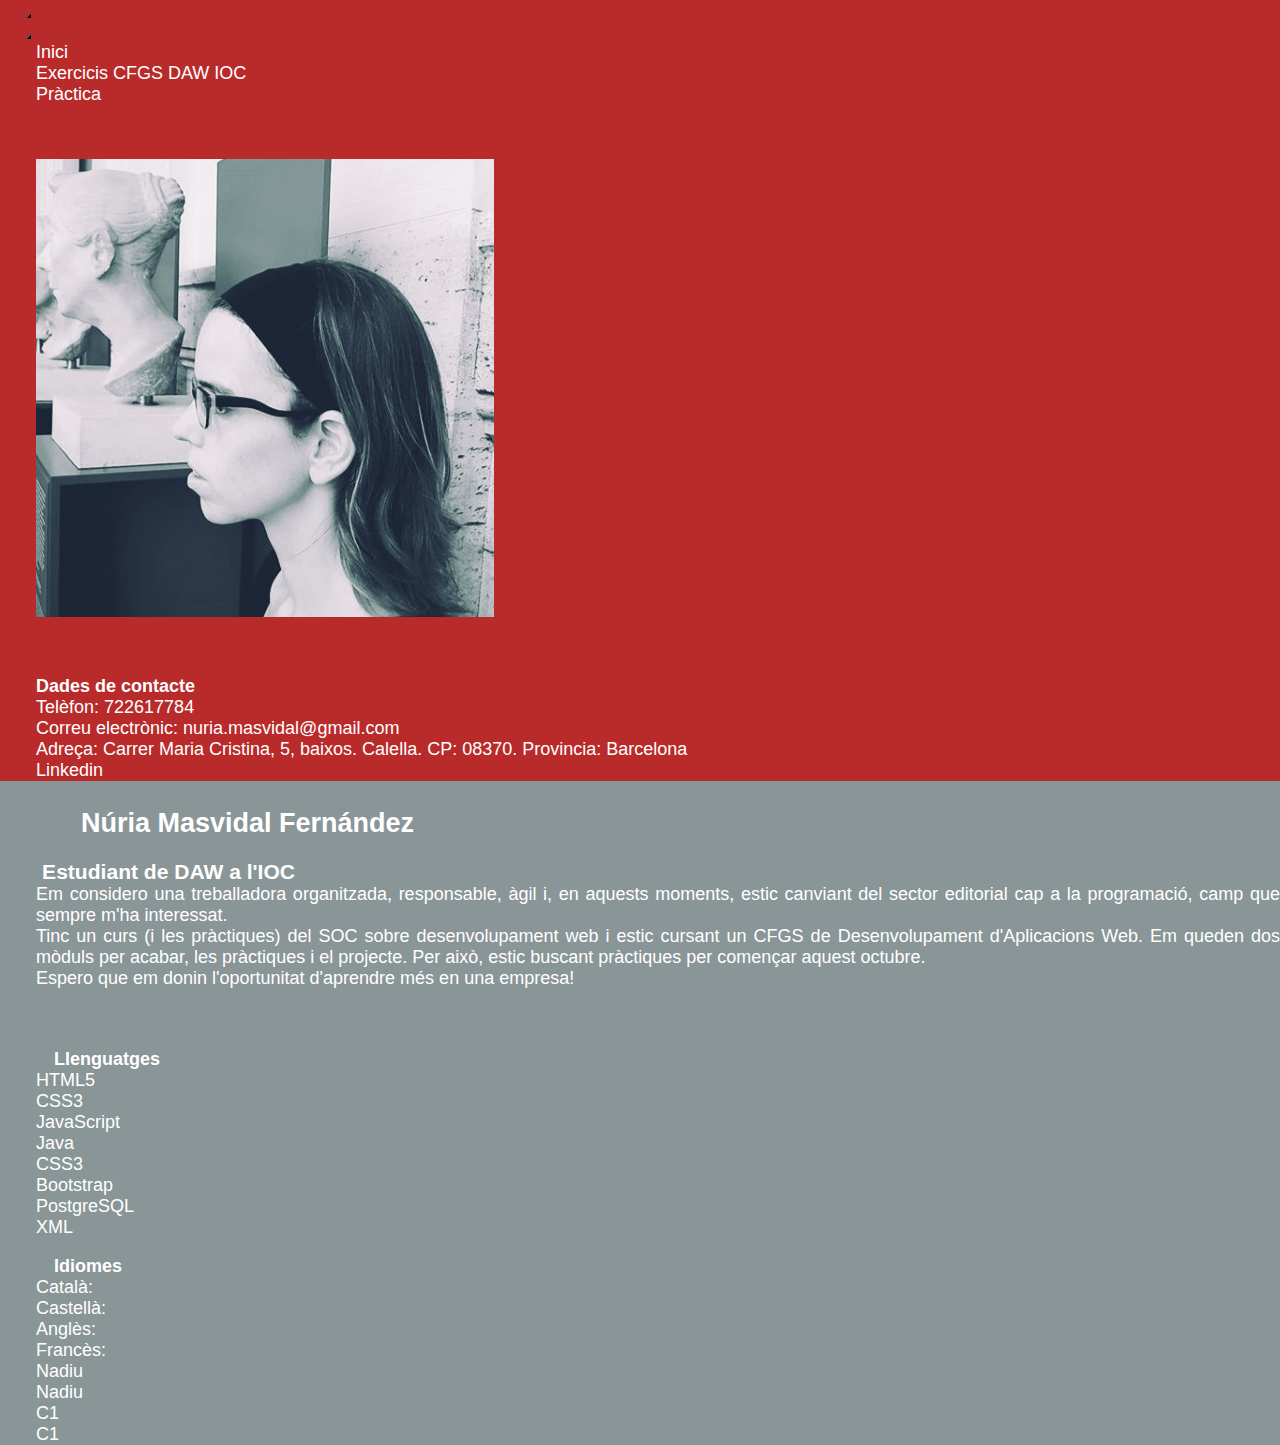
<file: index.html>
<!DOCTYPE html>
<html lang="en">
<head>
    <meta charset="UTF-8">
    <meta http-equiv="X-UA-Compatible" content="IE=edge">
    <meta name="viewport" content="width=device-width, initial-scale=1.0">
    <link href="https://cdn.jsdelivr.net/npm/bootstrap@5.0.2/dist/css/bootstrap.min.css" rel="stylesheet"
          integrity="sha384-EVSTQN3/azprG1Anm3QDgpJLIm9Nao0Yz1ztcQTwFspd3yD65VohhpuuCOmLASjC" crossorigin="anonymous">
    <script src="https://cdn.jsdelivr.net/npm/bootstrap@5.0.2/dist/js/bootstrap.bundle.min.js"
            integrity="sha384-MrcW6ZMFYlzcLA8Nl+NtUVF0sA7MsXsP1UyJoMp4YLEuNSfAP+JcXn/tWtIaxVXM"
            crossorigin="anonymous"></script>
    <title>Portfoli Núria Masvidal</title>
    <link rel="stylesheet" href="css/style.css">
</head>
<body>
<header class="container-fluid">
    <nav class="navbar navbar-expand-lg navbar-light">
        <div>
            <button class="navbar-toggler" type="button" data-bs-toggle="collapse"
                    data-bs-target="#navbarSupportedContent" aria-controls="navbarSupportedContent"
                    aria-expanded="false" aria-label="Toggle navigation">
                <span class="navbar-toggler-icon"></span>
            </button>
            <div class="d-flex d-none">
                <button class="navbar-toggler display-none" type="button" data-bs-toggle="collapse"
                        data-bs-target="#navbarSupportedContent" aria-controls="navbarSupportedContent"
                        aria-expanded="false" aria-label="Toggle navigation">
                    <span class="navbar-toggler-icon"></span>
                </button>
            </div>

            <div class="collapse navbar-collapse" id="navbarSupportedContent">
                <ul class="navbar-nav me-auto mb-2 mb-lg-0 mt-3">
                    <li class="nav-item"><a href="index.html">Inici</a></li>
                    <li class="nav-item"><a href="exercicis-cfgs.html">Exercicis CFGS DAW IOC</a></li>
                    <li class="nav-item"><a href="practica.html">Pràctica</a></li>
                </ul>
            </div>
        </div>
    </nav>
</header>
<div class="row">
    <aside class="col-12 col-sm-12 col-md-3 text-center">
        <img src="imatges/fotografia-curriculum.jpeg" alt="" class="m-5" style="height: 30%">
        <p class="m-4"><b>Dades de contacte</b></p>
        <p>Telèfon: 722617784</p>
        <p>Correu electrònic: nuria.masvidal@gmail.com</p>
        <p>Adreça: Carrer Maria Cristina, 5, baixos. Calella. CP: 08370. Provincia: Barcelona</p>
        <a href="https://www.linkedin.com/in/nuriamasvidal/">Linkedin</a>

    </aside>
    <main class="col-12  col-sm-12 col-md-9">
        <h2 class="mt-5 text-center">Núria Masvidal Fernández</h2>
        <h3 class="mt-2 text-center">Estudiant de DAW a l'IOC</h3>
        <p class="m-4">
            Em considero una treballadora organitzada, responsable, àgil i, en aquests moments, estic canviant
            del sector editorial cap a la programació, camp que sempre m'ha interessat.</p>
        <p class="m-4">Tinc un curs (i les pràctiques) del SOC sobre desenvolupament web i estic cursant un CFGS de
            Desenvolupament
            d'Aplicacions Web. Em queden dos mòduls per acabar, les pràctiques i el projecte. Per això, estic buscant
            pràctiques per començar aquest octubre.</p>
        <p class="m-4"> Espero que em donin l'oportunitat d'aprendre més en una empresa!</p>
        <br/>
        <br/>
        <div class="row">
            <div class="col-12 col-sm-12 col-md-6">
                <h4 class="m-4">Llenguatges</h4>
                <div class="row">
                    <div class="col-6">
                        <p>HTML5</p>
                        <p>CSS3</p>
                        <p>JavaScript</p>
                        <p>Java</p>
                    </div>
                    <div class="col-6">
                        <p>CSS3</p>
                        <p>Bootstrap</p>
                        <p>PostgreSQL</p>
                        <p>XML</p>
                    </div>
                </div>
            </div>
            <div class="col-12 col-sm-12 col-md-6">
                <h4 class="m-4">Idiomes</h4>
                <div class="row">
                    <div class="col-6">
                        <p>Català:</p>
                        <p>Castellà:</p>
                        <p>Anglès:</p>
                        <p>Francès:</p>
                    </div>
                    <div class="col-6">
                        <p>Nadiu</p>
                        <p>Nadiu</p>
                        <p>C1</p>
                        <p>C1</p>
                    </div>
                </div>
            </div>
        </div>
    </main>
</div>
<script src="https://ajax.googleapis.com/ajax/libs/jquery/3.2.1/jquery.min.js"></script>
<script src="js/script.js"></script>
</body>
</html>
</file>
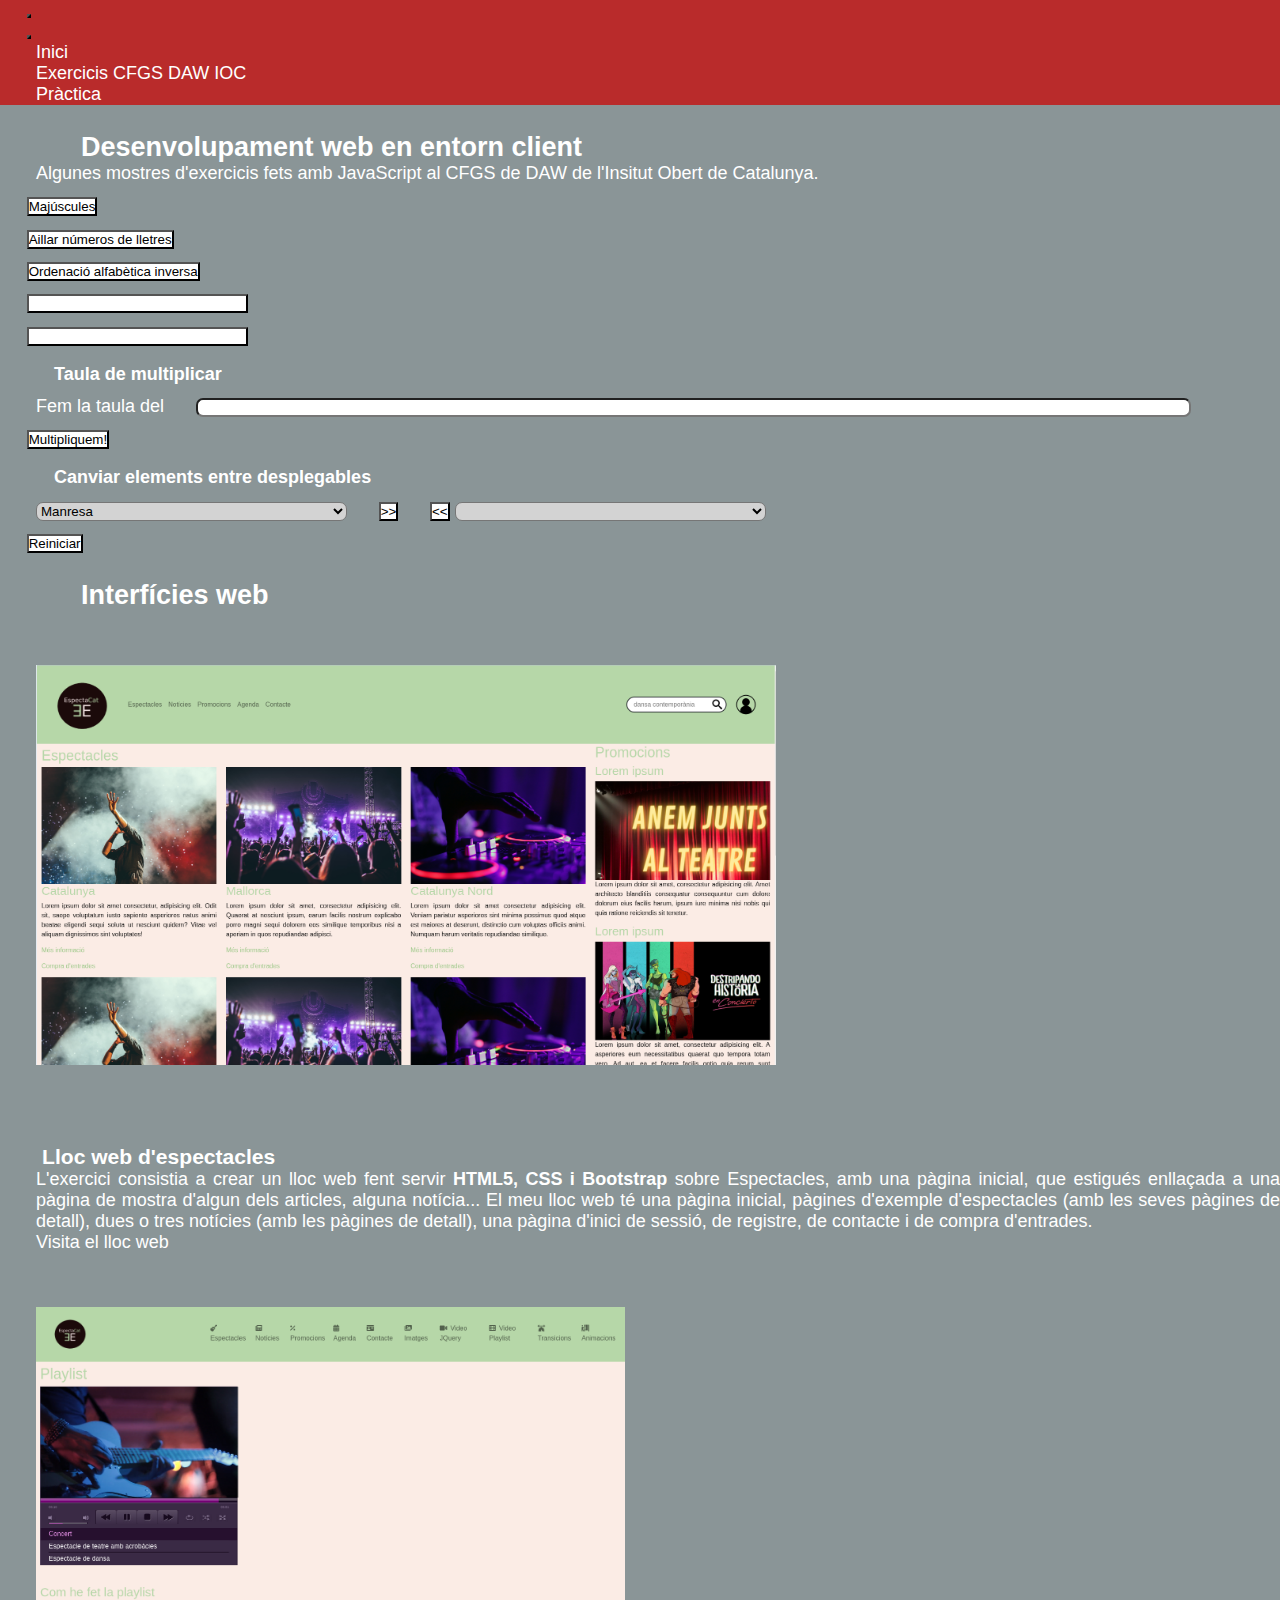
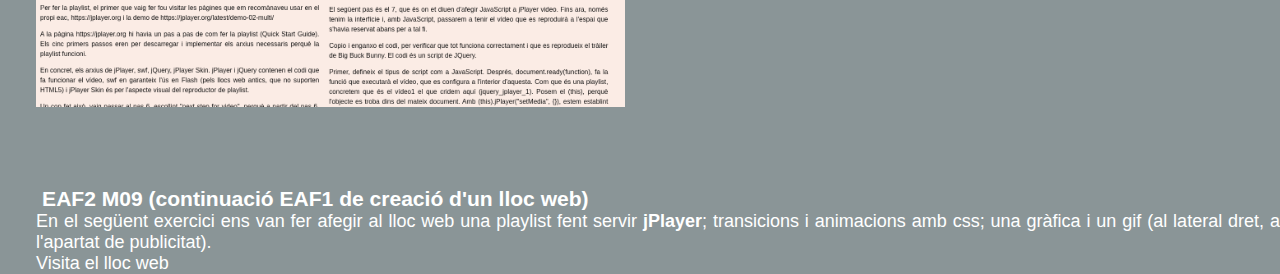
<file: exercicis-cfgs.html>
<!DOCTYPE html>
<html lang="en">
<head>
    <meta charset="UTF-8">
    <meta content="IE=edge" http-equiv="X-UA-Compatible">
    <meta content="width=device-width, initial-scale=1.0" name="viewport">
    <link crossorigin="anonymous" href="https://cdn.jsdelivr.net/npm/bootstrap@5.0.2/dist/css/bootstrap.min.css"
          integrity="sha384-EVSTQN3/azprG1Anm3QDgpJLIm9Nao0Yz1ztcQTwFspd3yD65VohhpuuCOmLASjC" rel="stylesheet">
    <script src="https://cdn.jsdelivr.net/npm/bootstrap@5.0.2/dist/js/bootstrap.bundle.min.js"
            integrity="sha384-MrcW6ZMFYlzcLA8Nl+NtUVF0sA7MsXsP1UyJoMp4YLEuNSfAP+JcXn/tWtIaxVXM"
            crossorigin="anonymous"></script>
    <title>Exercicis del CFGS</title>
    <link href="css/style.css" rel="stylesheet">
</head>
<body>
<header class="container-fluid">
    <nav class="navbar navbar-expand-lg navbar-light">
        <div>
            <button class="navbar-toggler" type="button" data-bs-toggle="collapse"
                    data-bs-target="#navbarSupportedContent" aria-controls="navbarSupportedContent"
                    aria-expanded="false" aria-label="Toggle navigation">
                <span class="navbar-toggler-icon"></span>
            </button>
            <div class="d-flex d-none">
                <button class="navbar-toggler display-none" type="button" data-bs-toggle="collapse"
                        data-bs-target="#navbarSupportedContent" aria-controls="navbarSupportedContent"
                        aria-expanded="false" aria-label="Toggle navigation">
                    <span class="navbar-toggler-icon"></span>
                </button>
            </div>

            <div class="collapse navbar-collapse" id="navbarSupportedContent">
                <ul class="navbar-nav me-auto mb-2 mb-lg-0 mt-3">
                    <li class="nav-item"><a href="index.html">Inici</a></li>
                    <li class="nav-item"><a href="exercicis-cfgs.html">Exercicis CFGS DAW IOC</a></li>
                    <li class="nav-item"><a href="practica.html">Pràctica</a></li>
                </ul>
            </div>
        </div>
    </nav>
</header>
<main>
    <div class="row">
        <article class="col-12 col-sm-12 col-md-6">
            <h2 class="text-center mt-5">Desenvolupament web en entorn client</h2>
            <p>Algunes mostres d'exercicis fets amb JavaScript al CFGS de DAW de l'Insitut Obert de Catalunya.</p>
            <ul>
                <li>
                    <button onclick="majuscules()" type="button">Majúscules</button>
                </li>
                <li>
                    <button onclick="aillarNum()" type="button">Aillar números de lletres</button>
                </li>
                <li>

                    <button onclick="ordenacioInv()" type="button">Ordenació alfabètica inversa</button>
                </li>
                <li>
                    <button type="button"><a href="finestresmarefilla.html">Treball amb finestres emergents</a></button>
                </li>
                <li>
                    <button type="button"><a href="finestresmarefilla.html">Treball amb finestres emergents</a></button>
                </li>
            </ul>
        </article>
        <article class="col-12 col-sm-12 col-md-6">
            <h4>Taula de multiplicar</h4>
            <p>Fem la taula del <input id="nombre" type="text"></p>
            <button type="button" onclick="multipliquem()">Multipliquem!</button>
            <p id="resultat"></p>
            <h4>Canviar elements entre desplegables</h4>
            <p>
                <select id="desplegable1">
                    <option value="0">Manresa</option>
                    <option value="0">Reus</option>
                    <option value="0">Vic</option>
                </select>
                <button type="button" onclick="moure1()">&gt;&gt;</button>
                <button type="button" onclick="moure2()">&lt;&lt;</button>
                <select id="desplegable2"></select>
            </p>
            <button type="button" onclick="reiniciar()">Reiniciar</button>
        </article>
    </div>

    <div class="row">
        <h2 class="text-center mt-5">Interfícies web</h2>
        <article class="col-12 col-sm-12 col-md-6">
            <img alt="Imatge de mostra del lloc web espectacat" src="imatges/espectacat.png"
                 class="img-fluid max-width: 100% height: auto">
            <h3>Lloc web d'espectacles</h3>
            <p>L'exercici consistia a crear un lloc web fent servir <b>HTML5, CSS i Bootstrap</b> sobre Espectacles,
                amb una pàgina inicial, que estigués
                enllaçada a una pàgina de mostra d'algun dels articles, alguna notícia... El meu lloc web té una pàgina
                inicial, pàgines d'exemple d'espectacles (amb les seves pàgines de detall), dues o tres notícies (amb
                les pàgines de detall), una pàgina d'inici de sessió, de registre, de contacte i de compra
                d'entrades.</p>
            <a href="https://masvidal778.github.io/eaf1M09IOC/">Visita el lloc web</a>
        </article>

        <article class="col-12 col-sm-12 col-md-6">
            <img alt="Imatge de mostra de la playlist" src="imatges/playlist.png"
                 class="img-fluid max-width: 100% height: auto">
            <h3>EAF2 M09 (continuació EAF1 de creació d'un lloc web)</h3>
            <p>En el següent exercici ens van fer afegir al lloc web una playlist fent servir <b>jPlayer</b>;
                transicions i animacions amb css; una gràfica i un gif (al lateral dret, a l'apartat de publicitat).</p>
            <a href="https://masvidal778.github.io/eaf2M09IOC/">Visita el lloc web</a>
        </article>
    </div>
</main>

<div>
    <button class="pujar">Pujar</button>
</div>
<script src="https://ajax.googleapis.com/ajax/libs/jquery/3.2.1/jquery.min.js"></script>
<script src="js/script.js"></script>
</body>
</html>
</file>
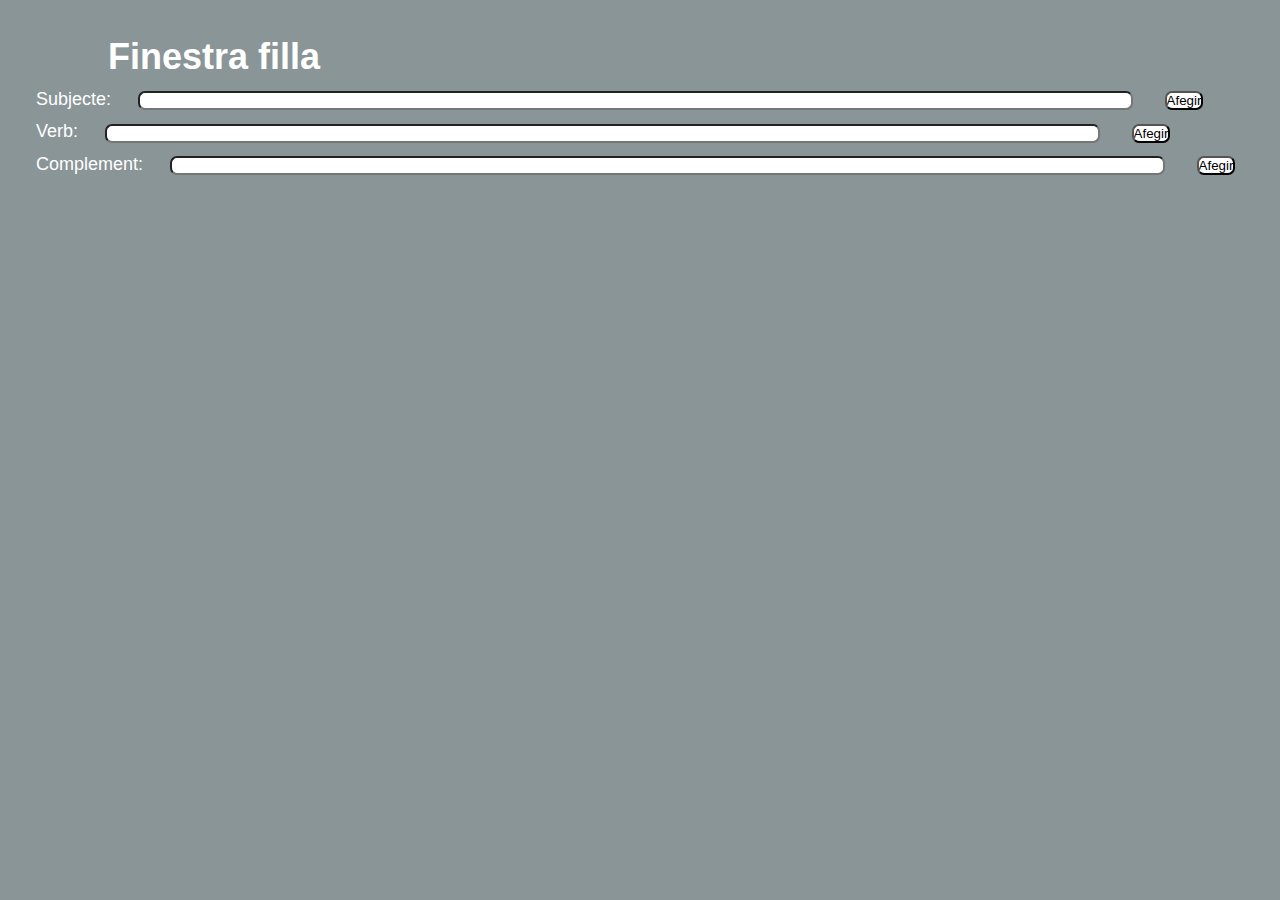
<file: finestrafilla.html>
<!DOCTYPE html>
<html>
<head>
  <meta charset="UTF-8">
  <meta http-equiv="X-UA-Compatible" content="IE=edge">
  <meta name="viewport" content="width=device-width, initial-scale=1.0">
  <link href="https://cdn.jsdelivr.net/npm/bootstrap@5.0.2/dist/css/bootstrap.min.css" rel="stylesheet"
        integrity="sha384-EVSTQN3/azprG1Anm3QDgpJLIm9Nao0Yz1ztcQTwFspd3yD65VohhpuuCOmLASjC" crossorigin="anonymous">
  <title>Finestra filla</title>
  <link rel="stylesheet" href="css/style.css">
</head>


<body>
<h1>Finestra filla</h1>

<p>Subjecte:<input type="text" id="entrada_subjecte"/> <input type="button" value="Afegir"  onclick="afegir_subjecte()"/></p>
<p>Verb:<input type="text" id="entrada_verb"/> <input type="button" value="Afegir" onclick="afegir_verb()"/></p>
<p>Complement:<input type="text" id="entrada_complement"/> <input type="button" value="Afegir" onclick="afegir_complement()"/></p>
<div id="missatgesMare"></div>
<script src="js/finestresemergents.js"></script>
</body>
</html>
</file>
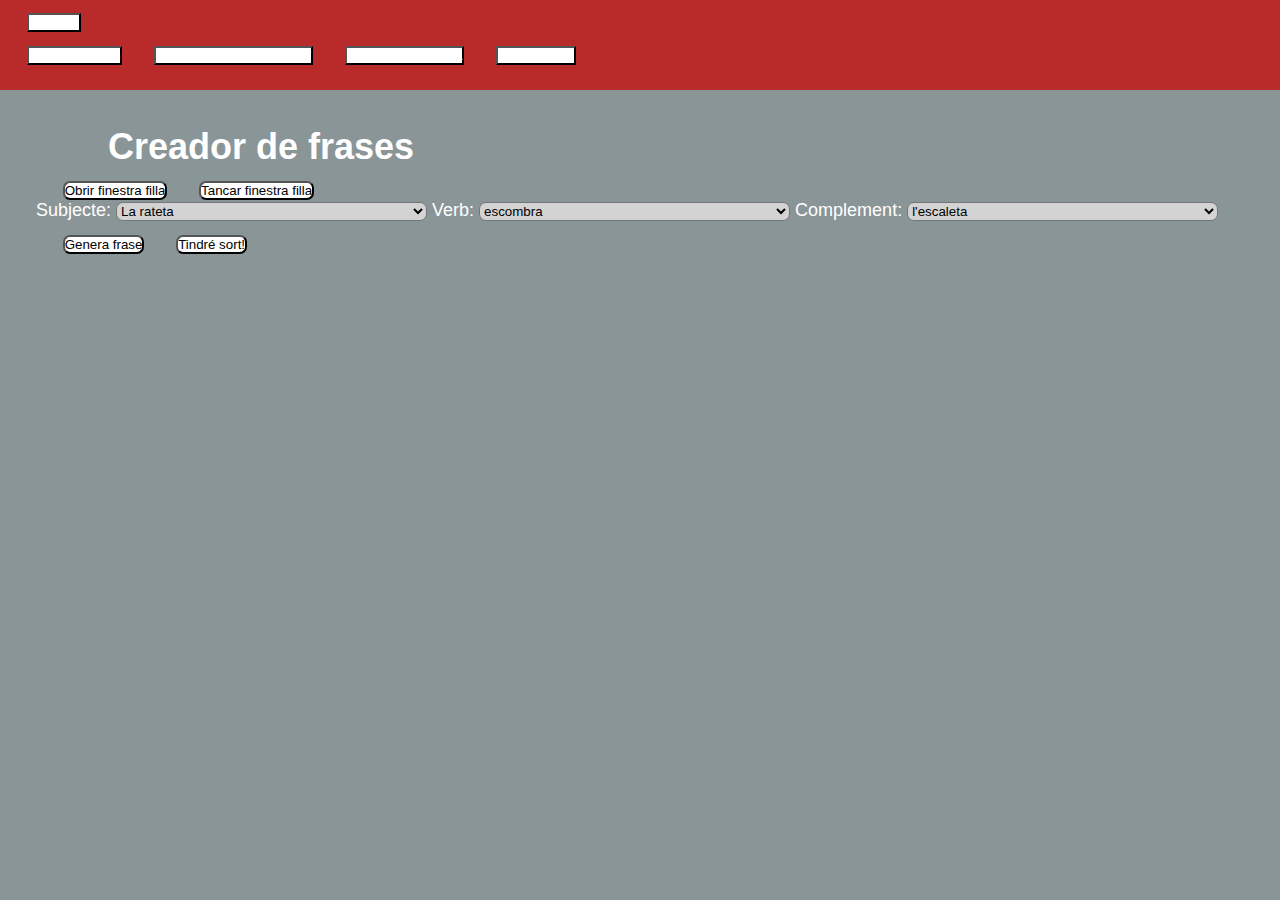
<file: finestresmarefilla.html>
<!DOCTYPE html>
<html>
<head>
    <meta charset="UTF-8">
    <meta http-equiv="X-UA-Compatible" content="IE=edge">
    <meta name="viewport" content="width=device-width, initial-scale=1.0">
    <link href="https://cdn.jsdelivr.net/npm/bootstrap@5.0.2/dist/css/bootstrap.min.css" rel="stylesheet"
          integrity="sha384-EVSTQN3/azprG1Anm3QDgpJLIm9Nao0Yz1ztcQTwFspd3yD65VohhpuuCOmLASjC" crossorigin="anonymous">
    <title>Exercici 7</title>
    <link rel="stylesheet" href="css/style.css">

</head>
<body>
<header class="row" style="height: 5em;">
    <div class="col-3 text-center mt-4">
        <button><a href="index.html">Inici</a></button>
    </div>
    <nav class="col-9 mt-4">
        <button><a href="curriculum.html">Currículum</a></button>
        <button><a href="exercicis-cfgs.html">Exercicis CFGS DAW</a></button>
        <button><a href="#">Pràctica pròpia</a></button>
        <button><a href="#">Projecte</a></button>
    </nav>
    </div>
</header>
<h1>Creador de frases</h1>
<p>
    <input type="button" value="Obrir finestra filla" onclick="obreFinestra()"/>
    <input type="button" value="Tancar finestra filla" onclick="tancaFinestra()"/>
</p>
<p>
    Subjecte: <select id="subjecte">
    <option value="0">La rateta</option>
    <option value="0">El Girona</option>
    <option value="0">La Maria</option>
</select>
    Verb: <select id="verb">
    <option value="0">escombra</option>
    <option value="0">guanya</option>
    <option value="0">compra</option>
</select>
    Complement: <select id="complement">
    <option value="0">l'escaleta</option>
    <option value="0">el Barça</option>
    <option value="0">un cotxe</option>
</select>
</p>
<p>
    <input type="button" value="Genera frase" onclick="genera()"/>
    <input type="button" value="Tindré sort!" onclick="tindre_sort()"/>
</p>
<script src="js/finestresemergents.js"></script>
</body>
</html>
</file>
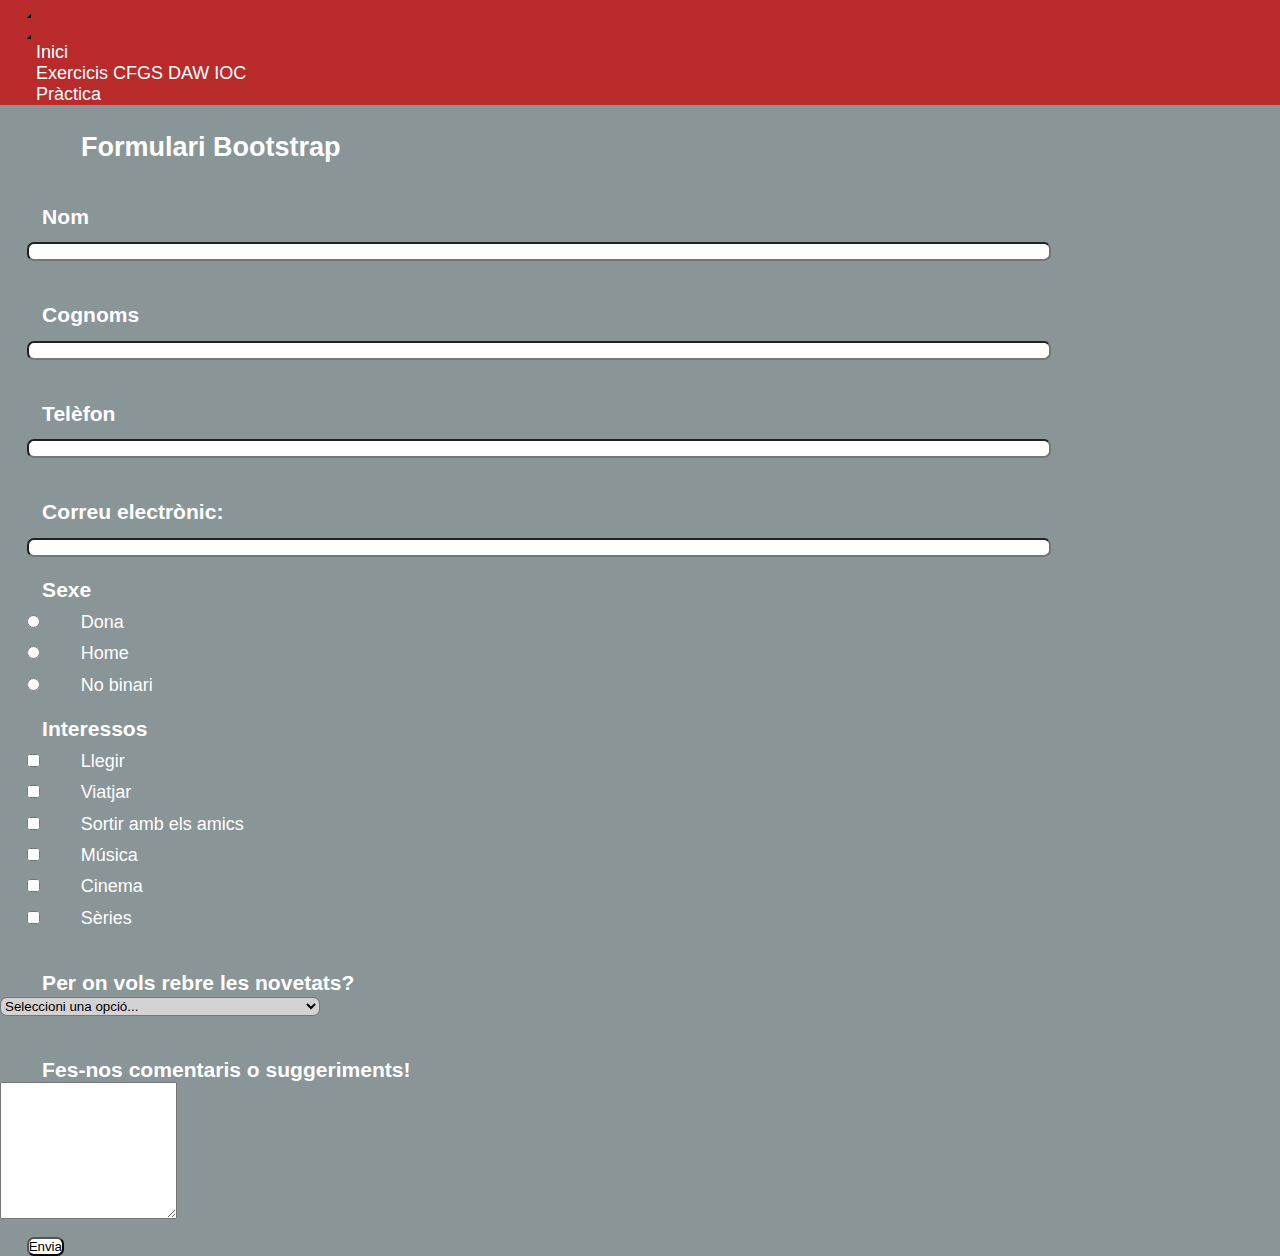
<file: formulari-bootstrap.html>
<!DOCTYPE html><!DOCTYPE html>
<html lang="en">
<head>
  <meta charset="UTF-8">
  <meta http-equiv="X-UA-Compatible" content="IE=edge">
  <meta name="viewport" content="width=device-width, initial-scale=1.0">
  <link href="https://cdn.jsdelivr.net/npm/bootstrap@5.0.2/dist/css/bootstrap.min.css" rel="stylesheet"
        integrity="sha384-EVSTQN3/azprG1Anm3QDgpJLIm9Nao0Yz1ztcQTwFspd3yD65VohhpuuCOmLASjC" crossorigin="anonymous">
  <script src="https://cdn.jsdelivr.net/npm/bootstrap@5.0.2/dist/js/bootstrap.bundle.min.js"
          integrity="sha384-MrcW6ZMFYlzcLA8Nl+NtUVF0sA7MsXsP1UyJoMp4YLEuNSfAP+JcXn/tWtIaxVXM"
          crossorigin="anonymous"></script>
  <title>Formulari Bootstrap</title>
  <link rel="stylesheet" href="css/style.css">
</head>
<body>
<header class="container-fluid">
  <nav class="navbar navbar-expand-lg navbar-light">
    <div>
      <button class="navbar-toggler" type="button" data-bs-toggle="collapse"
              data-bs-target="#navbarSupportedContent" aria-controls="navbarSupportedContent"
              aria-expanded="false" aria-label="Toggle navigation">
        <span class="navbar-toggler-icon"></span>
      </button>
      <div class="d-flex d-none">
        <button class="navbar-toggler display-none" type="button" data-bs-toggle="collapse"
                data-bs-target="#navbarSupportedContent" aria-controls="navbarSupportedContent"
                aria-expanded="false" aria-label="Toggle navigation">
          <span class="navbar-toggler-icon"></span>
        </button>
      </div>

      <div class="collapse navbar-collapse" id="navbarSupportedContent">
        <ul class="navbar-nav me-auto mb-2 mb-lg-0 mt-3">
          <li class="nav-item"><a href="index.html">Inici</a></li>
          <li class="nav-item"><a href="exercicis-cfgs.html">Exercicis CFGS DAW IOC</a></li>
          <li class="nav-item"><a href="practica.html">Pràctica</a></li>
        </ul>
      </div>
    </div>
  </nav>
</header>
<article class="col-12 col-sm-12 col-md-6">
  <h2>Formulari Bootstrap</h2>
  <form role="form">
    <div class="form-group m-2 text-center">
      <label for="nom" class="m-1"><h3>Nom</h3></label>
      <input type="text" class="form-control" id="nom">
    </div>
    <div class="form-group m-2 text-center">
      <label for="cognoms" class="m-1"><h3>Cognoms</h3></label>
      <input type="text" class="form-control" id="cognoms">
    </div>
    <div class="form-group m-2 text-center">
      <label for="telf" class="m-1"><h3>Telèfon</h3></label>
      <input type="text" class="form-control" id="telf">
    </div>
    <div class="form-group m-2 text-center">
      <label for="email" class="m-1"><h3>Correu electrònic:</h3></label>
      <input type="email" class="form-control" id="email">
    </div>
    <div class="form-group m-2">
      <h3 class="text-center">Sexe</h3>
      <div class="form-check">
        <input class="form-check-input" type="radio" name="flexRadioDefault" id="sexe_dona">
        <label class="form-check-label" for="sexe_dona">Dona</label>
      </div>
      <div class="form-check">
        <input class="form-check-input" type="radio" name="flexRadioDefault" id="sexe_home">
        <label class="form-check-label" for="sexe_home">Home</label>
      </div>
      <div class="form-check">
        <input class="form-check-input" type="radio" name="flexRadioDefault" id="sexe_nobinari">
        <label class="form-check-label" for="sexe_nobinari">No binari</label>
      </div>
    </div>
    <div class="form-group m-2">
      <h3 class="text-center">Interessos</h3>
      <div class="form-check">
        <input class="form-check-input" type="checkbox" value="" id="lectura">
        <label class="form-check-label" for="lectura">Llegir</label>
      </div>
      <div class="form-check">
        <input class="form-check-input" type="checkbox" value="" id="viatges">
        <label class="form-check-label" for="viatges">Viatjar</label>
      </div>
      <div class="form-check">
        <input class="form-check-input" type="checkbox" value="" id="amics_sortir">
        <label class="form-check-label" for="amics_sortir">Sortir amb els amics</label>
      </div>
      <div class="form-check">
        <input class="form-check-input" type="checkbox" value="" id="music">
        <label class="form-check-label" for="music">Música</label>
      </div>
      <div class="form-check">
        <input class="form-check-input" type="checkbox" value="" id="cine">
        <label class="form-check-label" for="cine">Cinema</label>
      </div>
      <div class="form-check">
        <input class="form-check-input" type="checkbox" value="" id="series2">
        <label class="form-check-label" for="series2">Sèries</label>
      </div>
    </div>
    <div class="form-row align-items-center">
      <label class="mr-sm-2" for="novetats2"><h3>Per on vols rebre les novetats?</h3></label>
      <div class="col-auto my-1">
        <select class="custom-select mr-sm-2" id="novetats2">
          <option selected>Seleccioni una opció...</option>
          <option value="1">Correu electrònic</option>
          <option value="2">WhatsApp</option>
          <option value="3">SMS</option>
        </select>
      </div>
    </div>
    <div class="form-group m-5">
      <label for="consulta"><h3>Fes-nos comentaris o suggeriments!</h3></label>
      <textarea class="form-control" id="consulta" rows="9"></textarea>
    </div>
    <input type="submit" value="Envia">
  </form>
</article>
<div>
  <button class="pujar">Pujar</button>
</div>
</body>
</html>
<html lang="en">
<head>
    <meta charset="UTF-8">
    <title>Formu</title>
</head>
<body>

</body>
</html>
</file>
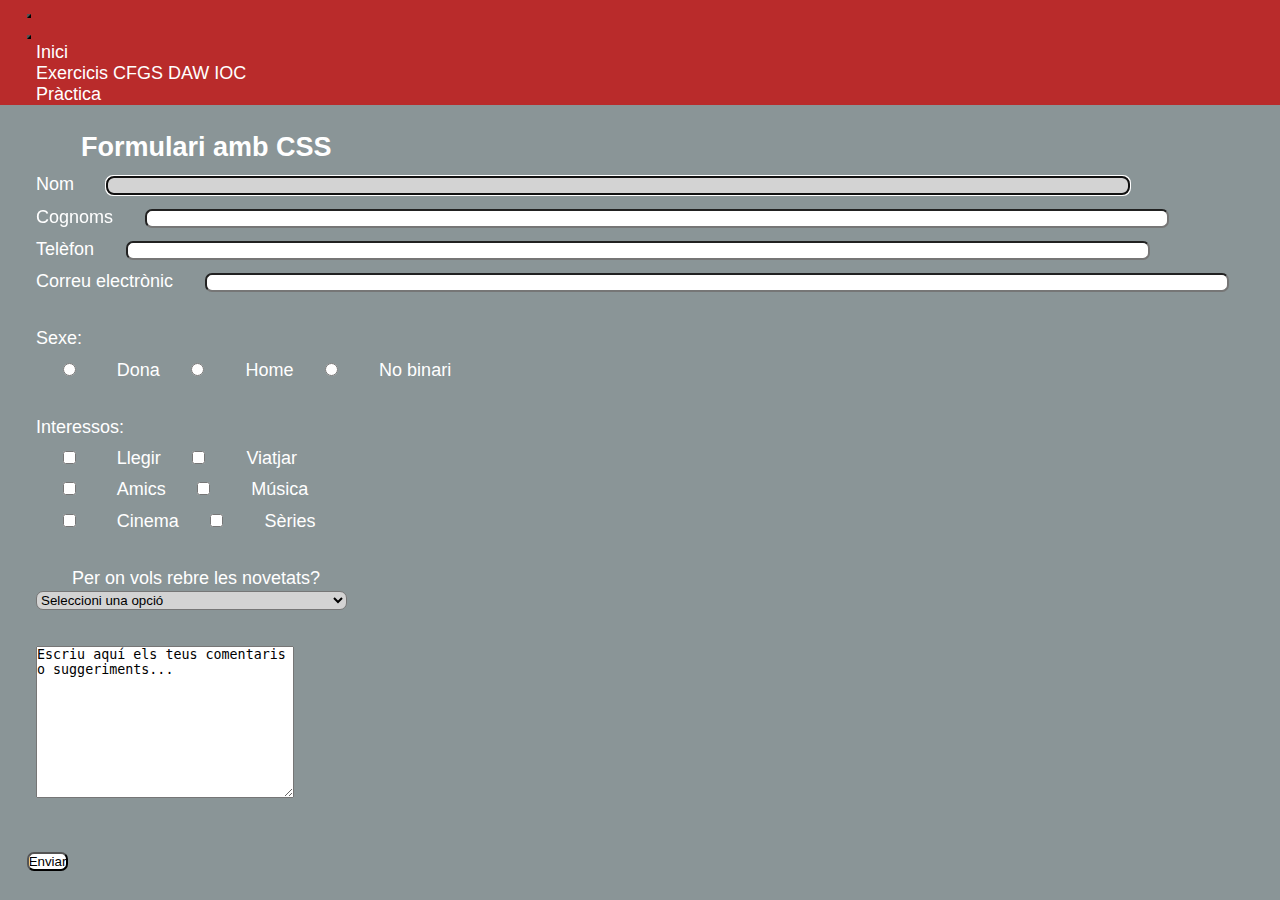
<file: formulari-css.html>
<!DOCTYPE html>
<html lang="en">
<head>
  <meta charset="UTF-8">
  <meta http-equiv="X-UA-Compatible" content="IE=edge">
  <meta name="viewport" content="width=device-width, initial-scale=1.0">
  <link href="https://cdn.jsdelivr.net/npm/bootstrap@5.0.2/dist/css/bootstrap.min.css" rel="stylesheet"
        integrity="sha384-EVSTQN3/azprG1Anm3QDgpJLIm9Nao0Yz1ztcQTwFspd3yD65VohhpuuCOmLASjC" crossorigin="anonymous">
  <script src="https://cdn.jsdelivr.net/npm/bootstrap@5.0.2/dist/js/bootstrap.bundle.min.js"
          integrity="sha384-MrcW6ZMFYlzcLA8Nl+NtUVF0sA7MsXsP1UyJoMp4YLEuNSfAP+JcXn/tWtIaxVXM"
          crossorigin="anonymous"></script>
    <title>Formulari CSS</title>
  <link rel="stylesheet" href="css/style.css">
</head>
<body>
<header class="container-fluid">
  <nav class="navbar navbar-expand-lg navbar-light">
    <div>
      <button class="navbar-toggler" type="button" data-bs-toggle="collapse"
              data-bs-target="#navbarSupportedContent" aria-controls="navbarSupportedContent"
              aria-expanded="false" aria-label="Toggle navigation">
        <span class="navbar-toggler-icon"></span>
      </button>
      <div class="d-flex d-none">
        <button class="navbar-toggler display-none" type="button" data-bs-toggle="collapse"
                data-bs-target="#navbarSupportedContent" aria-controls="navbarSupportedContent"
                aria-expanded="false" aria-label="Toggle navigation">
          <span class="navbar-toggler-icon"></span>
        </button>
      </div>

      <div class="collapse navbar-collapse" id="navbarSupportedContent">
        <ul class="navbar-nav me-auto mb-2 mb-lg-0 mt-3">
          <li class="nav-item"><a href="index.html">Inici</a></li>
          <li class="nav-item"><a href="exercicis-cfgs.html">Exercicis CFGS DAW IOC</a></li>
          <li class="nav-item"><a href="practica.html">Pràctica</a></li>
        </ul>
      </div>
    </div>
  </nav>
</header>

<article class="col-12 col-sm-12 col-md-6">
  <h2>Formulari amb CSS</h2>
  <form action="#" role="form" method="post">
    <label for="name">Nom</label>
    <input type="text" id="name" autofocus="autofocus"><br>
    <label for="surname">Cognoms</label>
    <input type="text" id="surname"><br>
    <label for="telefon">Telèfon</label>
    <input type="text" id="telefon"><br>
    <label for="mail">Correu electrònic</label>
    <input type="text" id="mail"><br>
    <p class="radio">
      Sexe:<br>
      <input type="radio" id="dona" name="sexe" value="dona">
      <label for="dona">Dona</label>
      <input type="radio" id="home" name="sexe" value="home">
      <label for="home">Home</label>
      <input type="radio" id="no_binari" name="sexe" value="no_binari">
      <label for="no_binari">No binari</label>
    </p>
    <p class="checkbox">
      Interessos:<br>
      <input type="checkbox" id="llegir" value="llegir">
      <label for="llegir">Llegir</label>
      <input type="checkbox" id="viatjar" value="viatjar">
      <label for="viatjar">Viatjar</label><br>
      <input type="checkbox" id="amics" Value="amics">
      <label for="amics">Amics</label>
      <input type="checkbox" id="musica" Value="musica">
      <label for="musica">Música</label><br>
      <input type="checkbox" id="cinema" Value="cinema">
      <label for="cinema">Cinema</label>
      <input type="checkbox" id="series" Value="series">
      <label for="series">Sèries</label><br>
    </p>
    <p>
      <label for="novetats">Per on vols rebre les novetats?</label><br>
      <select name="novetats" id="novetats">
        <option value="seleccioni">Seleccioni una opció</option>
        <option value="correu">Correu electrònic</option>
        <option value="whatsapp">Whatsapp</option>
        <option value="sms">SMS</option>
      </select>
    </p>
    <p class="textarea">
      <textarea name="comentari" id="comentari" cols="30" rows="10">Escriu aquí els teus comentaris o suggeriments...</textarea>
    </p>
    <input type="submit" value="Enviar">
  </form>
</article>
<div>
  <button class="pujar">Pujar</button>
</div>
</body>
</html>
</file>
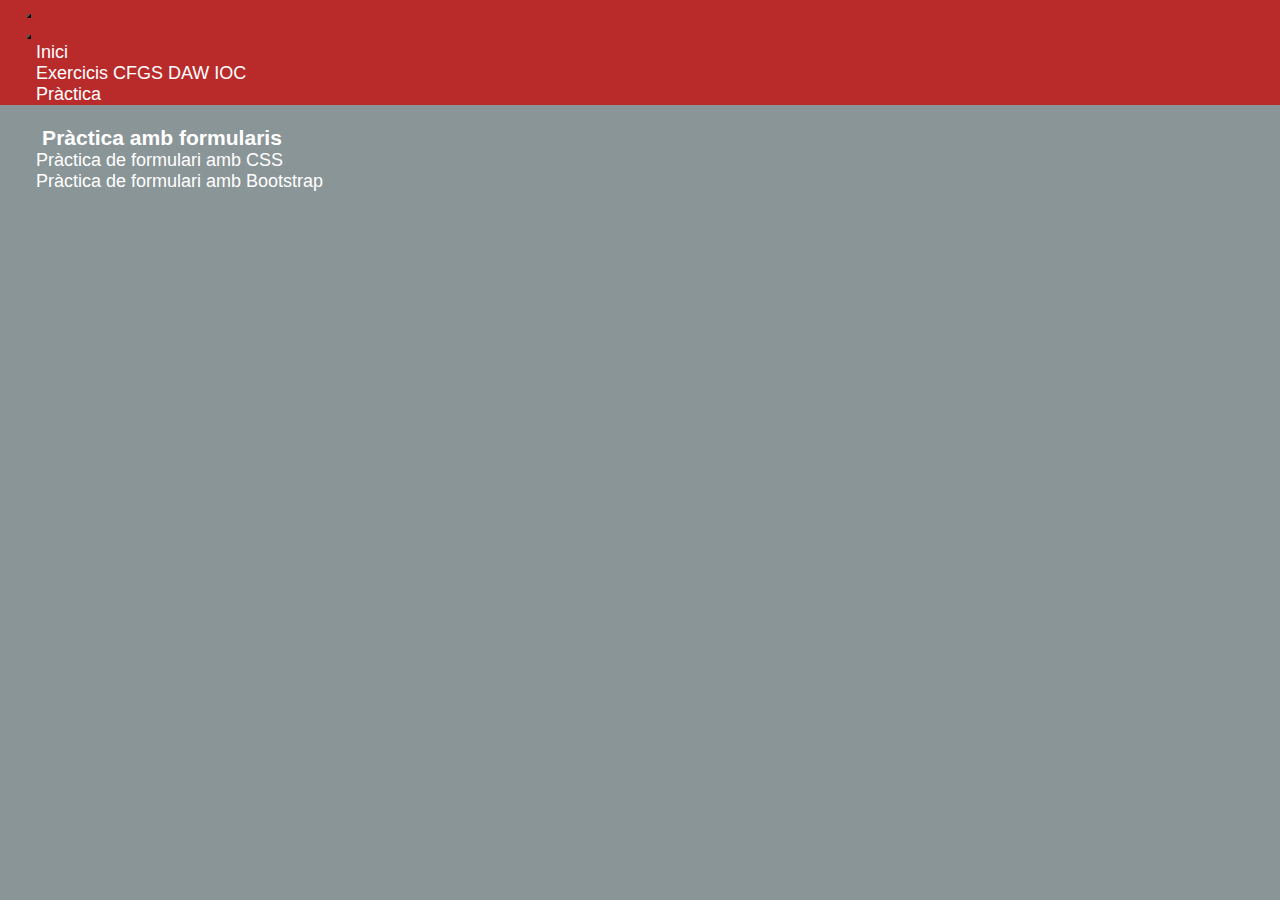
<file: practica.html>
<!DOCTYPE html>
<html lang="en">
<head>
    <meta charset="UTF-8">
    <meta http-equiv="X-UA-Compatible" content="IE=edge">
    <meta name="viewport" content="width=device-width, initial-scale=1.0">
    <link href="https://cdn.jsdelivr.net/npm/bootstrap@5.0.2/dist/css/bootstrap.min.css" rel="stylesheet"
          integrity="sha384-EVSTQN3/azprG1Anm3QDgpJLIm9Nao0Yz1ztcQTwFspd3yD65VohhpuuCOmLASjC" crossorigin="anonymous">
    <script src="https://cdn.jsdelivr.net/npm/bootstrap@5.0.2/dist/js/bootstrap.bundle.min.js"
            integrity="sha384-MrcW6ZMFYlzcLA8Nl+NtUVF0sA7MsXsP1UyJoMp4YLEuNSfAP+JcXn/tWtIaxVXM"
            crossorigin="anonymous"></script>
    <title>Pràctica</title>
    <link rel="stylesheet" href="css/style.css">
</head>
<body>
<header class="container-fluid">
    <nav class="navbar navbar-expand-lg navbar-light">
        <div>
            <button class="navbar-toggler" type="button" data-bs-toggle="collapse"
                    data-bs-target="#navbarSupportedContent" aria-controls="navbarSupportedContent"
                    aria-expanded="false" aria-label="Toggle navigation">
                <span class="navbar-toggler-icon"></span>
            </button>
            <div class="d-flex d-none">
                <button class="navbar-toggler display-none" type="button" data-bs-toggle="collapse"
                        data-bs-target="#navbarSupportedContent" aria-controls="navbarSupportedContent"
                        aria-expanded="false" aria-label="Toggle navigation">
                    <span class="navbar-toggler-icon"></span>
                </button>
            </div>

            <div class="collapse navbar-collapse" id="navbarSupportedContent">
                <ul class="navbar-nav me-auto mb-2 mb-lg-0 mt-3">
                    <li class="nav-item"><a href="index.html">Inici</a></li>
                    <li class="nav-item"><a href="exercicis-cfgs.html">Exercicis CFGS DAW IOC</a></li>
                    <li class="nav-item"><a href="practica.html">Pràctica</a></li>
                </ul>
            </div>
        </div>
    </nav>
</header>

<main>
    <div class="row">
        <h3 class="mt-3">Pràctica amb formularis</h3>
        <article class="col-12 col-sm-12 col-md-6">
            <a href="formulari-css.html">Pràctica de formulari amb CSS</a>
        </article>
        <article>
            <a href="formulari-bootstrap.html">Pràctica de formulari amb Bootstrap</a>
        </article>
    </div>
</main>
<div>
    <button class="pujar">Pujar</button>
</div>
<script src="https://ajax.googleapis.com/ajax/libs/jquery/3.2.1/jquery.min.js"></script>
<script src="js/script.js"></script>
</body>
</html>
</file>
<file: css/style.css>
* {
    padding: 0;
    margin: 0;
    box-sizing: border-box;
}

body {
    background-color: #8A9597;
    font-family: Verdana, sans-serif;
    font-size: 18px;
}

header, aside {
    background-color: #b92b2b;
}

h1, h2, h3, h4, h5, h6 {
    color: white;
    margin-left: 3em;
    margin-top: 1em;
}

table, p {
    color: white;
    text-align: justify;
}

button, input {
    background-color: white;
    margin-left: 2em;
    margin-top: 1em;
}

ul {
    list-style-type: none;
}

li {
    color: white;
}

.graella {
    background-color: darkred;
}

.pujar {
    display: none;
    padding: 20px;
    background: darkred;
    font-size: 20px;
    color: #fff;
    cursor: pointer;
    position: fixed;
    bottom: 20px;
    right: 20px;
}

img {
    height: 400px;
    margin-top: 3em;
    margin-bottom: 3em;
    margin-left: 2em;
}

h3, p, a {
    margin-left: 2em;
}

a {
    color: white;
}

a:link, a:visited, a:active{
    text-decoration: none;
    color: white;
}

a:hover {
    color: #8A9597;
}

/* Formularis */

input {
    border-radius: 7px;
}

input[type=text]{
    width: 80%;!important;
}

input[type=text]:focus {
    background-color: lightgray;
    border-radius: 7px;
}

input[type=email]{
    width: 80%;!important;
}

label {
    color: white;
    margin-left: 2em;
}

select {
    width: 25%;
    border-radius: 7px;
    background-color: lightgray;
}

.checkbox, .radio, .textarea {
    margin: 2em;
}
</file>
